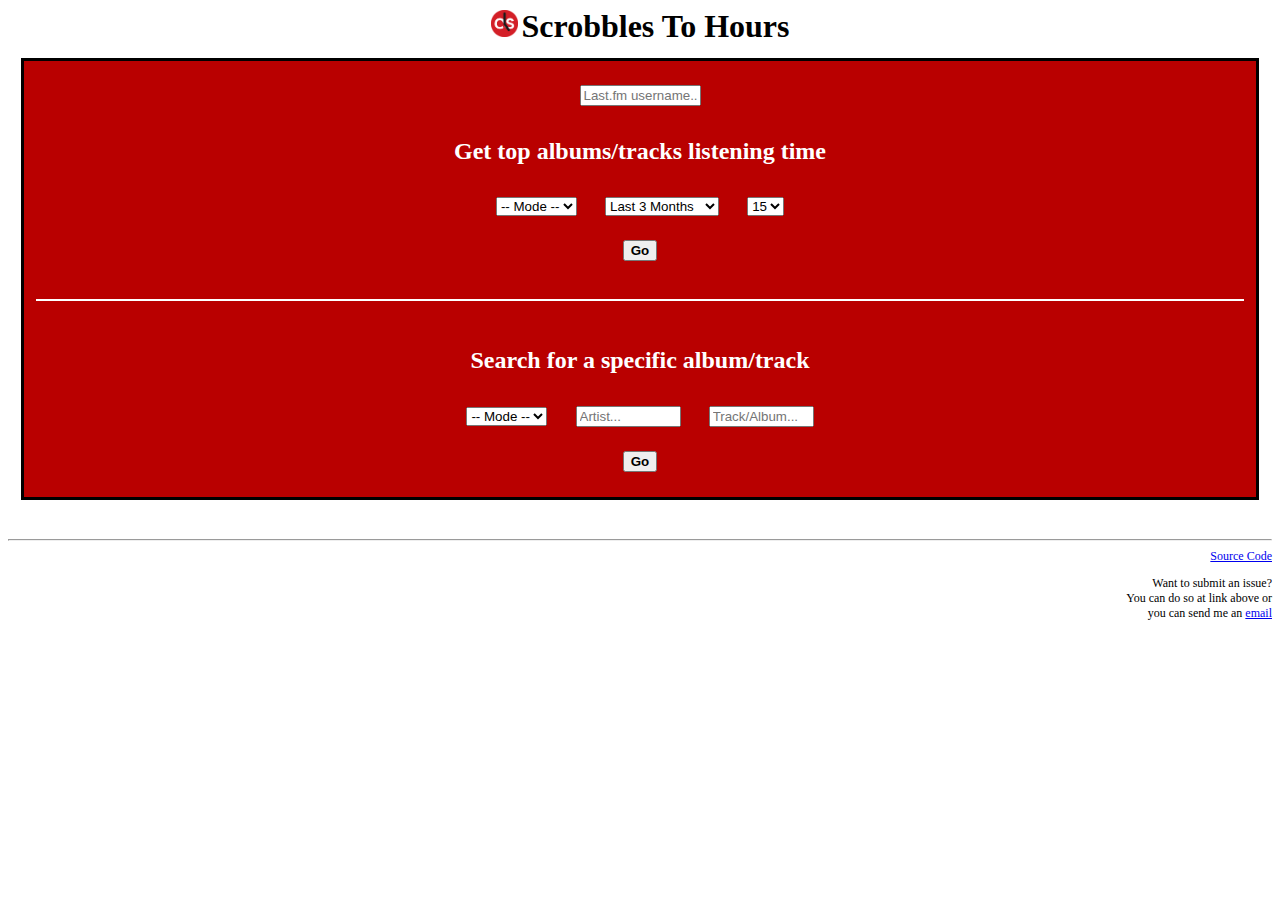
<file: index.html>
<!DOCTYPE html>
<html>
<head>
<meta charset="ISO-8859-1"> 
<meta name="viewport" content="width=device-width, initial-scale=1">

<title>Scrobbles2Hours</title>
<link rel="icon" href="res/s2h_icon.png">

<script src="https://ajax.googleapis.com/ajax/libs/jquery/3.5.1/jquery.min.js"></script>
<link rel="stylesheet" type="text/css" href="styles/style.css">

</style>
</head>

<body>
<img src="res/s2h_logo500x500.png" alt="scrobbles to hours logo" width="27px"></img>
<h1 style="display: inline"> Scrobbles To Hours </h1>


<div id="main-window">
    <input type="text" placeholder="Last.fm username... " id="userNameInput" size="12">
    


<!--Top most listened tracks/albums-->
<div id="option2">
    <h2>Get top albums/tracks listening time</h2>
        <select id="topQueryOption">
            <option value="undef" selected>-- Mode --</option>
            <option value="albums">Albums</option>
            <option value="tracks">Tracks</option>
        </select>
        <select id="topQueryPeriod">
            <option value="7day">Last Week</option>
            <option value="1month">Last Month</option>
            <option value="3month" selected>Last 3 Months</option>
            <option value="6month">Last 6 Months</option>
            <option value="12month">Last 12 Months</option>
            <option value="overall">All Time</option>
        </select>
        <select id="topQueryEntries">
            <option value="5">5</option>
            <option value="10">10</option>
            <option value="15" selected>15</option>
            <option value="25">25</option>
            <option value="50">50</option>
        </select>
        <br>
        <button type="button" onclick="topReport()"><b>Go</b></button>
</div>  

<br>
<hr color="white">
<br>


<!--Custom tracks/albums search-->
<div>
    <h2>Search for a specific album/track</h2>
    <select id="queryOption" >
        <option value='undef' selected>-- Mode --</option>
        <option value="album">Album</option>
        <option value="track">Track</option>
    </select>
    <input  type="text" placeholder="Artist... " id="artistInput" size="10">
    <input  type="text" placeholder="Track/Album..." id="taInput" size="10">
    <br>
    <button type="button" onclick="customReport()"><b>Go</b></button>
</div>

</div>
</div>
</body>

<div id="resultButtons" style="overflow-x:auto;">
    <hr>
    <button type="button" onclick="switchSort();" id="sortButton">Sort by scrobbles</button>
    <button type="button" onclick="switchTimeUnit();" id="timeUnitButton">Display time in minutes</button>
</div>


<div id="load" style="overflow-x:auto;"></div>

<div id="result" style="overflow-x:auto;"> </div>
<div id="error" style="overflow-x:auto;"> </div> 
<div id="depth" style="overflow-x:auto;"> </div>



<div id="download" style="overflow-x:auto;">
    <button onclick="downloadCSV()">Download results (CSV)</button>
</div>


<br>
<hr>
<div class="info">
    <a href="https://github.com/martinsanchezlopez/scrobbles-to-hours" class="info">Source Code </a>
    <p class="info"> Want to submit an issue? <br>You can do so at link above or <br> you can send me an <a href="mailto:scrobblestohours@gmail.com">email</a> </p>
</div>




<script src="scripts/queries.js"> </script>
<script src="scripts/data.js"> </script>
<script src="scripts/results.js"></script>


</html>
</file>
<file: styles/style.css>
body {
    text-align: center;
}

h2{
    color: white;
}

#resultButtons, #download{
    display:none;
}

#userNameInput{
    margin:1%;
}

#main-window{
    background-color: #b90000;
    text-align: center;
    padding: 1%;
    margin: 1%;
    margin-right: 1%;
    margin-left: 1%;
    border: 3px solid black;
}

#option2{
}

#invis {
  padding: 2%;
  display: none;
  width: 50%;
}

#aDepth{
    background-color: #b90000;
    color:white;
    border-radius: 25px;
    border: 2px solid black;
    padding: 2%; 
}

#aDepth:hover{
    background-color: #8d0000;
}
  
#aDepth:hover + #invis {
    background-color: #b90000;
    position: absolute;
    border: 2px solid black;
    display: block;
    z-index:1000;
}


.info{
    text-align: right;
    font-size: 12px;
}

input, button, select{
    margin:1%;
}

table, td {
    margin-bottom: 1%;
    border: 1px solid black;
    margin-left: auto;
    margin-right: auto;
}
</file>
